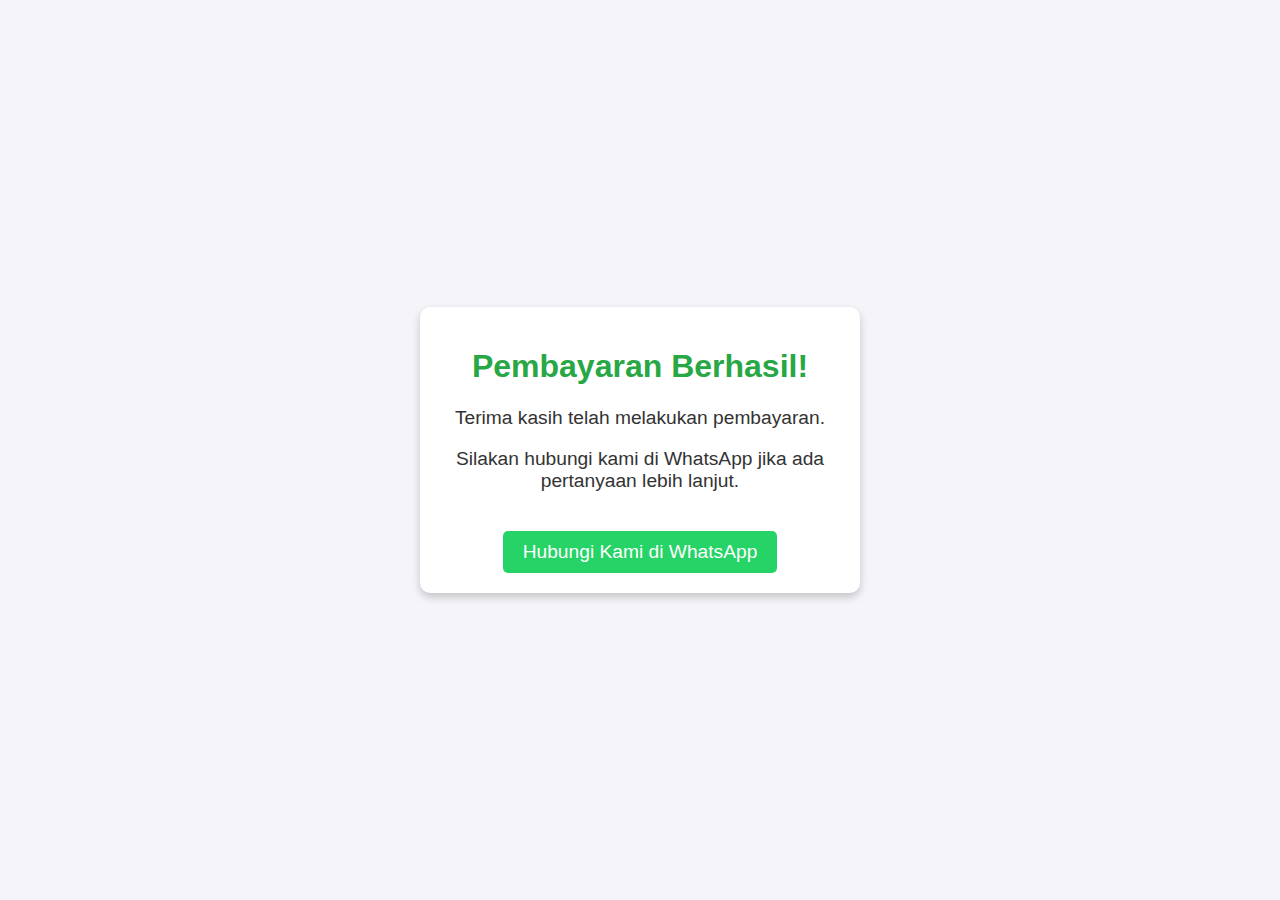
<file: paymen-success/index.html>
<!DOCTYPE html>
<html lang="en">
  <head>
    <meta charset="UTF-8" />
    <meta name="viewport" content="width=device-width, initial-scale=1.0" />
    <title>Pembayaran Berhasil</title>
    <style>
      body {
        font-family: Arial, sans-serif;
        display: flex;
        align-items: center;
        justify-content: center;
        height: 100vh;
        margin: 0;
        background-color: #f4f4f9;
      }

      .success-container {
        text-align: center;
        max-width: 400px;
        padding: 20px;
        background-color: #fff;
        box-shadow: 0 4px 8px rgba(0, 0, 0, 0.2);
        border-radius: 10px;
      }

      h1 {
        color: #28a745;
      }

      p {
        font-size: 1.2em;
        color: #333;
      }

      .whatsapp-link {
        display: inline-block;
        margin-top: 20px;
        padding: 10px 20px;
        color: white;
        background-color: #25d366;
        text-decoration: none;
        border-radius: 5px;
        font-size: 1.2em;
      }

      .whatsapp-link:hover {
        background-color: #20b358;
      }
    </style>
  </head>
  <body>
    <div class="success-container">
      <h1>Pembayaran Berhasil!</h1>
      <p>Terima kasih telah melakukan pembayaran.</p>
      <p>Silakan hubungi kami di WhatsApp jika ada pertanyaan lebih lanjut.</p>

      <a
        href="https://wa.me/62857562313838?text=Halo,%20saya%20sudah%20melakukan%20pembayaran."
        class="whatsapp-link"
        target="_blank"
        >Hubungi Kami di WhatsApp</a
      >
    </div>
  </body>
</html>
</file>
